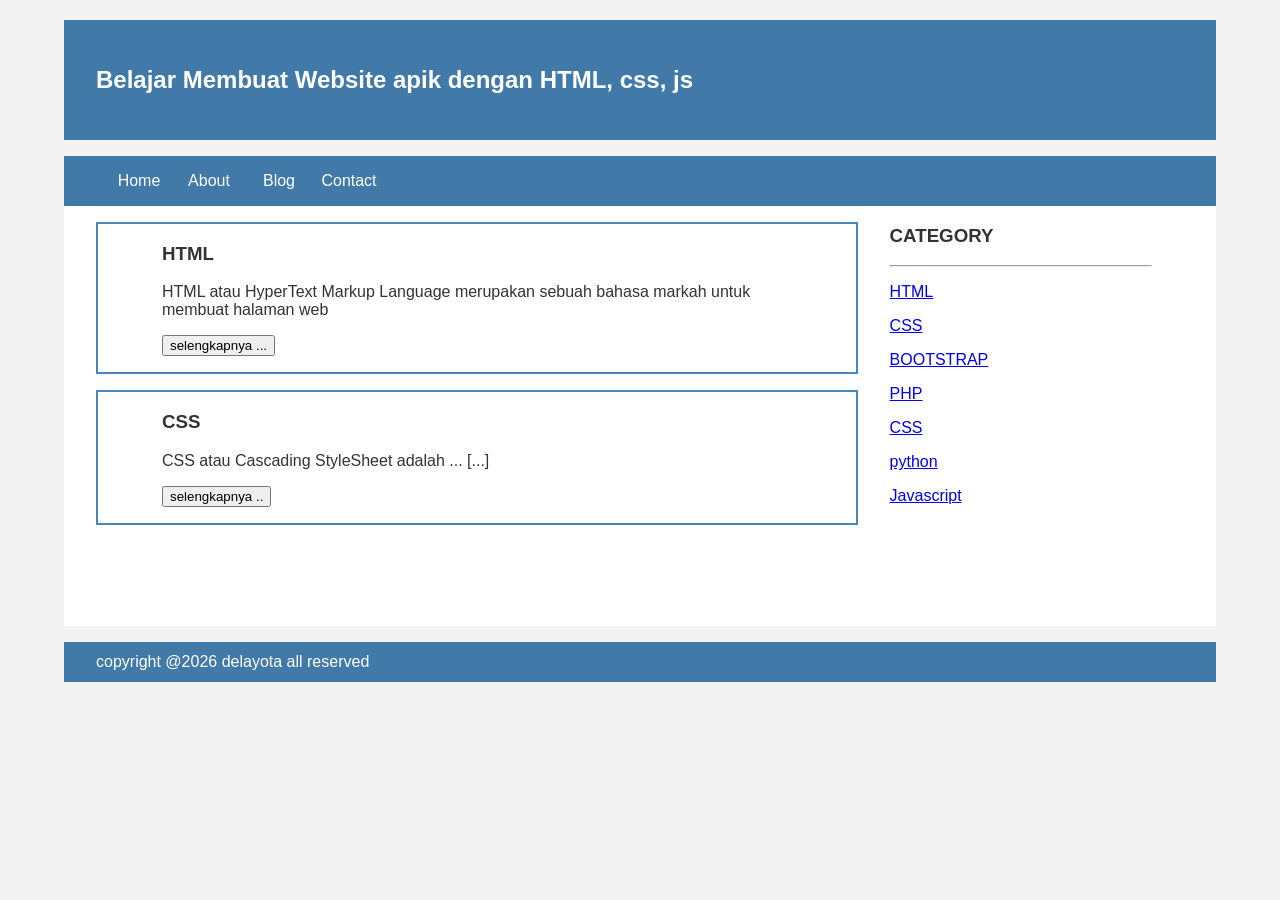
<file: index.html>
<!Doctype html>
<html lang="en">
  <head>
      <title>BELLA$$$</title>
      <link rel="stylesheet" href="style.css">
  </head>
  <body>
      <div class="header">
        <div class="jarak">
      <h2>Belajar Membuat Website apik dengan HTML, css, js</h2>
        </div>
      </div>
     <div class="menu">
                   <ul>
                      <li><a href="index.html">Home</></li>
                      <li><a href="about.html">About</a></li>
                      <li><a href="#">Blog</a></li>
                      <li><a href="#">Contact</a></li>
                   </ul>
               </div>
          <div class="content">
            <div class="jarak">
              <!-- kiri -->
              <div class="kiri">
                <!-- blog -->
                <div class="border">
                  <div class="jarak">
                      <h3>HTML</h3> 
                      <p>HTML atau HyperText Markup Language merupakan sebuah bahasa markah untuk membuat halaman web </p>
                      <button class="btn">selengkapnya ...</button>      
                  </div>
                </div>
                <!-- end blog -->
                <!-- blog -->
                <div class="border">
                   <div class="jarak">
                      <h3>CSS</h3> 
                      <p>CSS atau Cascading StyleSheet adalah ... [...]</p>
                      <button class="btn">selengkapnya ..</button>
                  </div>
                </div>
                <!-- end blog -->
              </div>
              <!-- kiri -->
              <!-- kanan -->
              <div class="kanan">
                 <div class="jarak">
                    <h3>CATEGORY</h3>
                    <hr/> 
                      <p><a href="#" class="undecor">HTML</a></p>
                      <p><a href="#" class="undecor">CSS</a></p>
                      <p><a href="#" class="undecor">BOOTSTRAP</a></p>
                      <p><a href="#" class="undecor">PHP</a></p>
                      <p><a href="#" class="undecor">CSS</a></p>
                      <p><a href="#" class="undecor">python</a></p>
                      <p><a href="#" class="undecor">Javascript</a></p> 
                 </div>
              </div>
              <!--kanan -->
            </div>
</div>
<div class="footer">
            <div class="jarak">
                      <p>copyright @2026 delayota all reserved</p>
            </div>
</div>
            </body>
</html>
</file>
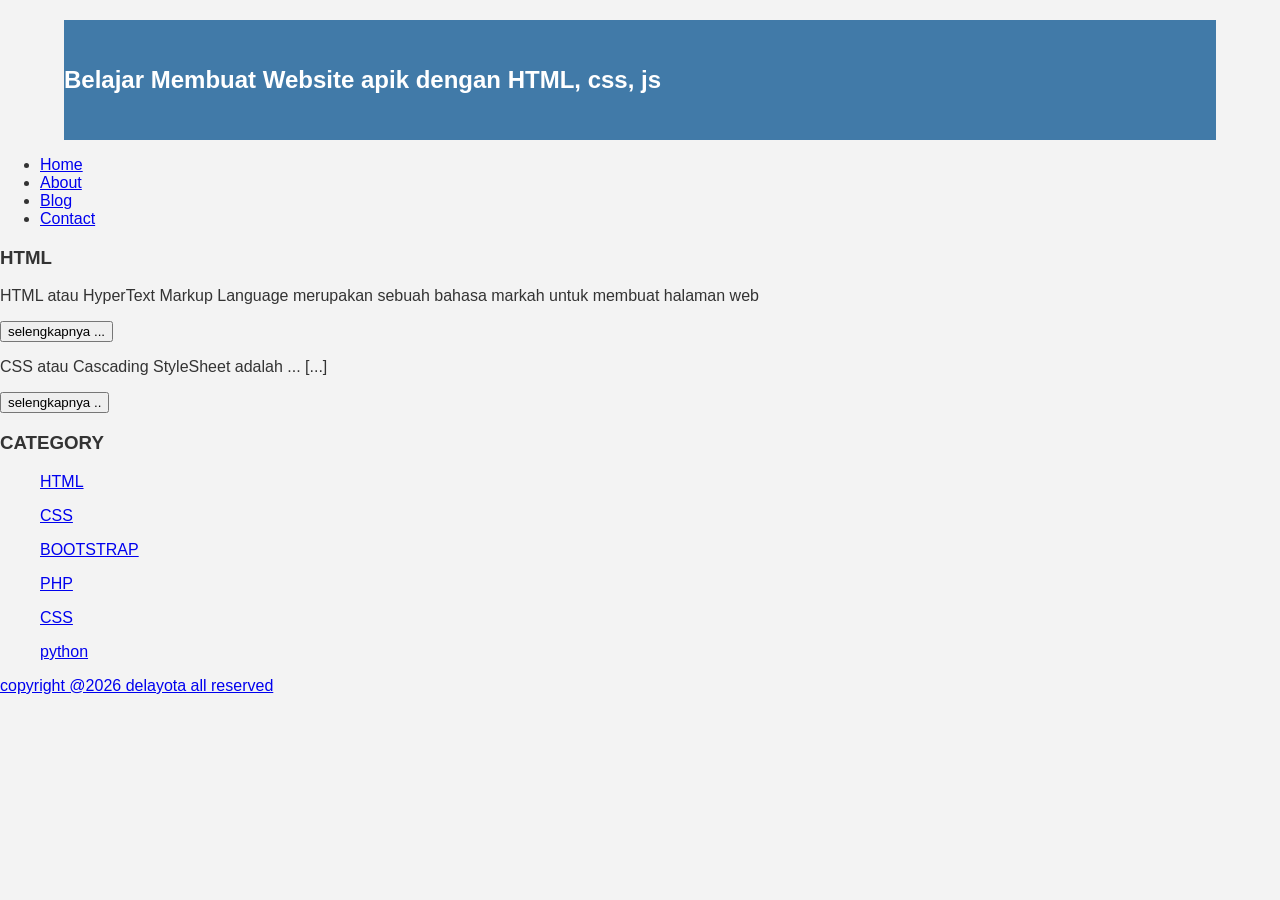
<file: about.html>
<!Doctype html>
<html lang="en">
  <head>
      <title>BELLA$$$</title>
      <link rel="stylesheet" href="style.css">
  </head>
  <body>
      <div class="header">
      <h2>Belajar Membuat Website apik dengan HTML, css, js</h2>
     </div>
                   <ul>
                      <li><a href="index.html">Home</></li>
                      <li><a href="about.html">About</a></li>
                      <li><a href="#">Blog</a></li>
                      <li><a href="#">Contact</a></li>
                    </ul>
                    <h3>HTML</h3> 
             
                      <p>HTML atau HyperText Markup Language merupakan sebuah bahasa markah untuk membuat halaman web </p>
                      <button >selengkapnya ...</button>
                      <p>CSS atau Cascading StyleSheet adalah ... [...]</p>
                      <button >selengkapnya ..</button>
          

                    <h3>CATEGORY</h3>
                    <ul> 
                      <p><a href="#" >HTML</a></p>
                      <p><a href="#" >CSS</a></p>
                      <p><a href="#" >BOOTSTRAP</a></p>
                      <p><a href="#" >PHP</a></p>
                      <p><a href="#" >CSS</a></p>
                      <p><a href="#" >python</a></p>
                      <p><a href="#" <Javascript</a></p> 
                    </ul>
                      <p>copyright @2026 delayota all reserved</p>
  </body>
</html>
</file>
<file: style.css>
body{
    background: #f3f3f3;
    color:#333;
    width:100%;
    font-family: sans-serif;
    margin:0 auto;
}
.header {
    width:90%;
    margin:auto;
    height:120px;
    line-height:120px;
    background: #417aa8;
    color:#fff;
}

.jarak{
    padding:0 2pc;
}
 
.menu{
    background-color:#417aa8;
    height: 50px;
    line-height:50px;
    position:relative;
    width:90%;
    margin:0 auto;
    padding:0 auto;
}

.menu ul {
    list-style:none;
}

.menu ul li a {
    float:left;
    width: 70px;
    display:block;
    text-align:center;
    color:#FFF;
    text-decoration:none;
}

.menu ul li a:hover {
    background-color: #4b88bb;
    display:block;
}

.content{
    width:90%;
    margin:auto;
    height:420px;
    padding:0.1px;
    background:#fff;
    color:#333;
}

.border{
    border:2px solid #4887b9;
    margin-top:1pc;
    padding-bottom:1pc;
    padding-left:2pc;
    padding-right:2pc;
}

.kiri{
    width:70%;
    float:left;
    margin:auto;
    background:#fff;
    height:420px;
}

.kanan{
    width:30%;
    float:left;
    margin:auto;
    background:#fff;
    height:420px;
}

.undecor{
    text-decorationL:none;
}


.footer{
    width:90%;
    margin:auto;
    height:40px;
    line-height:40px;
    background:#417aa8;
    color:#fff;
    margin-bottom: 1pc;
}
</file>
